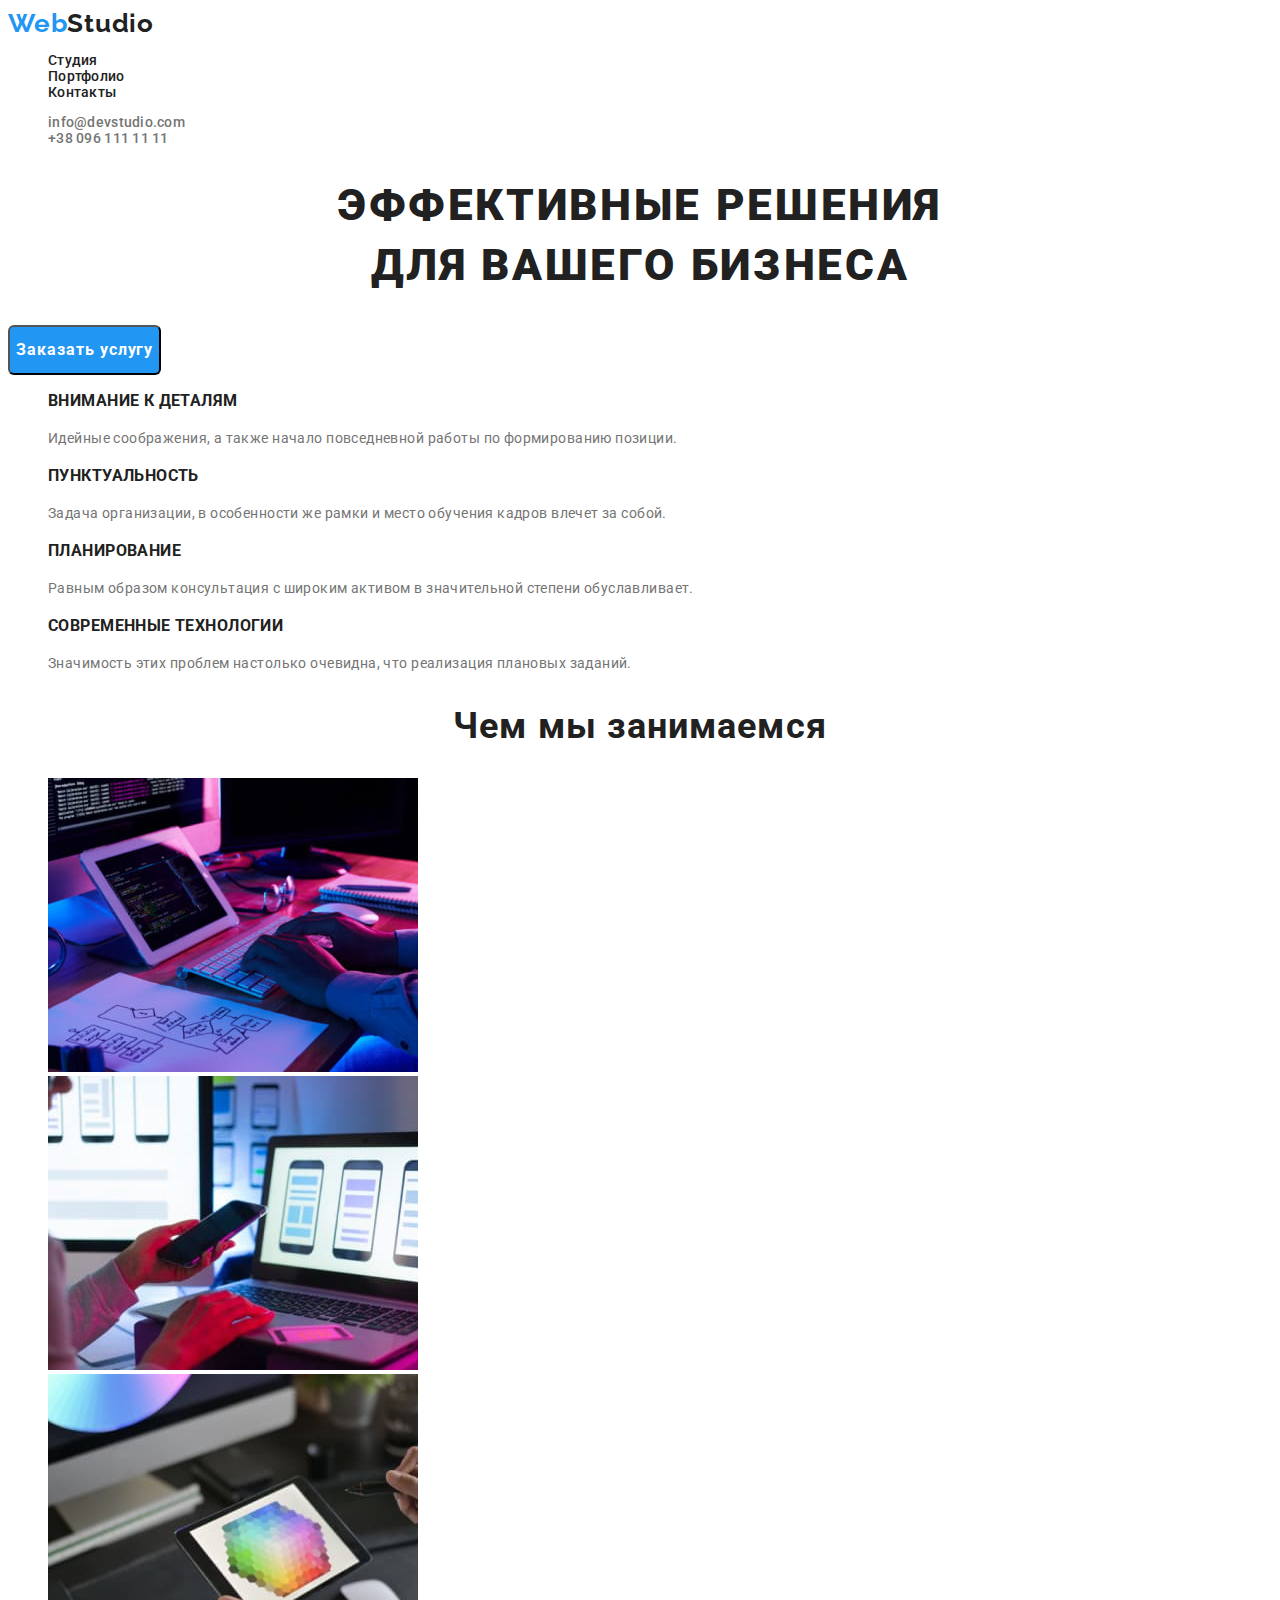
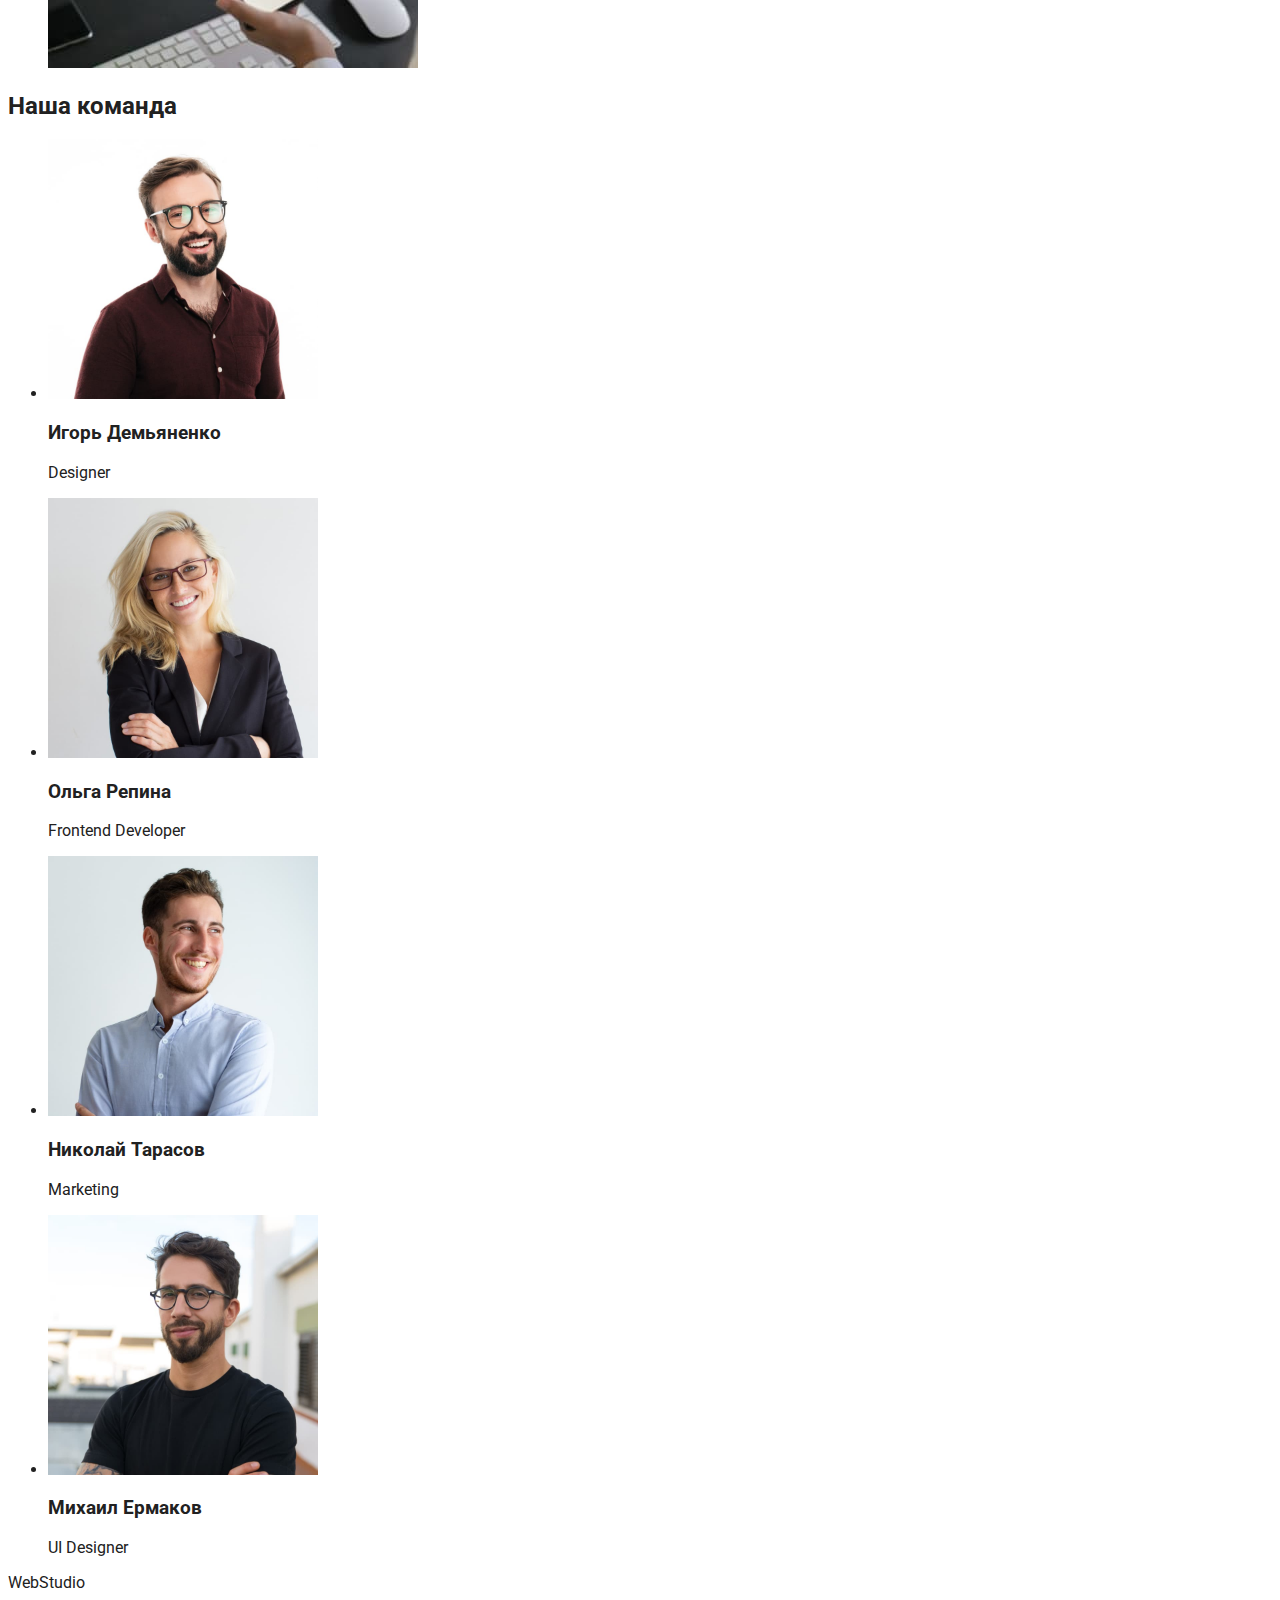
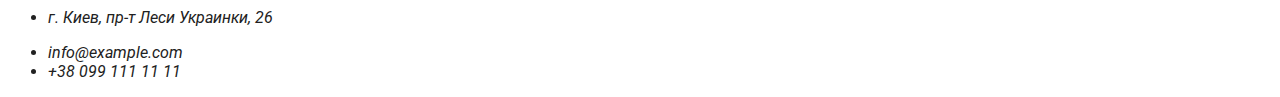
<file: index.html>
<!DOCTYPE html>
<html lang="ru">
  <head>
    <meta charset="UTF-8">
    <meta http-equiv="X-UA-Compatible" content="IE=edge">
    <meta name="viewport" content="width=device-width, initial-scale=1.0">
    <title>WebStudio</title>
    <link rel="preconnect" href="https://fonts.googleapis.com">
    <link rel="preconnect" href="https://fonts.gstatic.com" crossorigin>
    <link href="https://fonts.googleapis.com/css2?family=Raleway:wght@700&family=Roboto:wght@400;500;700;900&display=swap"
        rel="stylesheet">
    <link rel="stylesheet" type="text/css" href="https://github.com/sindresorhus/modern-normalize"> 
    
    <link rel="stylesheet" href="./css/style.css">
  </head>
  <body>
    <header class="page-header">
      <div class="head-nav container">
        <a class="logo-link" href="index.html"><span class="logo-accent">Web</span>Studio</a>

        <ul class="site-nav">
            <li><a class="item-but current" href="index.html">Студия</a></li>
            <li><a class="item-but" href="portfolio.html">Портфолио</a></li>
            <li><a class="item-but" href="">Контакты</a></li>
        </ul>

        <ul class="contact-links">
          <li><a class="item-but" href="mailto:info@devstudio.com">info@devstudio.com</a></li>
          <li><a class="item-but" href="tel:+380961111111">+38 096 111 11 11</a></li>
        </ul>
      </div>
    </header>
    <main>
      <section class="hero">
        <h1 class="hero-txt">ЭФФЕКТИВНЫЕ РЕШЕНИЯ<br>ДЛЯ ВАШЕГО БИЗНЕСА</br></h1>
        <div><button class="button-buy" type="button">Заказать услугу</button></div>
      </section>

      <section>
        <div class="container">
          <ul class="qualities">
            <li class="qualities-item"><h3>ВНИМАНИЕ К ДЕТАЛЯМ</h3><p class="qualities-item-txt">Идейные соображения, а также начало повседневной работы по формированию позиции.</p></li>
            <li class="qualities-item"><h3>ПУНКТУАЛЬНОСТЬ</h3><p class="qualities-item-txt">Задача организации, в особенности же рамки и место обучения кадров влечет за собой.</p></li>
            <li class="qualities-item"><h3>ПЛАНИРОВАНИЕ</h3><p class="qualities-item-txt">Равным образом консультация с широким активом в значительной степени обуславливает.</p></li>
            <li class="qualities-item"><h3>СОВРЕМЕННЫЕ ТЕХНОЛОГИИ</h3><p class="qualities-item-txt">Значимость этих проблем настолько очевидна, что реализация плановых заданий.</p></li>
          </ul>
      </div>
      </section>

      <section class="work">
        <div class="container">
          <h2 class="services-txt">Чем мы занимаемся</h2>
          
          <ul class="services-team">
            <li class="services-team-txt"><img
              src="images/capabilities_1.jpg"
              alt="Верстка"
              width="370"
              height="294"
            /></li>
            <li class="services-team-txt"><img
              src="images/capabilities_2.jpg"
              alt="Оптимизация"
              width="370"
              height="294"
            /></li>
            <li class="services-team-txt"><img
              src="images/capabilities_3.jpg"
              alt="Оформление дизайна"
              width="370"
              height="294"
            /></li>
          </ul>
        </div>
      </section>

      <section class="our-team">
        <div class="container">
            <h2 class="team-title">Наша команда</h2>

            <ul class="team">
                <li class="item">
                    <img src="images/team/1.jpg" alt="Игорь Демьяненко" width="270" height="260">
                    <div class="team-name">
                        <h3>Игорь Демьяненко</h3>
                        <p>Designer</p>
                    </div>
                </li>
                <li class="item">
                    <img src="images/team/2.jpg" alt="Ольга Репина" width="270" height="260">
                    <div class="team-name">
                        <h3>Ольга Репина</h3>
                        <p>Frontend Developer</p>
                    </div>
                </li>
                <li class="item">
                    <img src="images/team/3.jpg" alt="Николай Тарасов" width="270" height="260">
                    <div class="team-name">
                        <h3>Николай Тарасов</h3>
                        <p>Marketing</p>
                    </div>
                </li>
                <li class="item">
                    <img src="images/team/4.jpg" alt="Михаил Ермаков" width="270" height="260">
                    <div class="team-name">
                        <h3>Михаил Ермаков</h3>
                        <p>UI Designer</p>
                    </div>
                </li>
            </ul>
        </div>
      </section>
    </main>


      <footer class="footer">
        <section class="container footer-nav">
            <div class="logo-footer">
                <a class="logo-studio-white" href="./index.html">
                    <span class="logo-web">Web</span>Studio
                </a>
            </div>
            
          <div class="footer-all">
            <address class="footer-adress">
                <ul class="footer-links">
                    <li class="maps footer-link">
                        <a href="https://goo.gl/maps/F9UGEikjTN2jMp9C9" target="_blank" class="item">
                            г. Киев, пр-т Леси Украинки, 26
                        </a>
                    </li>
                </ul>
                <ul class="auth-footer">
                    <li class="mail footer-link">
                        <a href="mailto:info@example.com" class="item">
                            info@example.com
                        </a>
                    </li>
                    <li class="tel footer-link">
                        <a href="tel:+380991111111" class="item">
                            +38 099 111 11 11
                        </a>
                    </li>
                </ul>
            </address>
          </div>
        </section>
    </footer>
    </main>
  </body>
</html>
</file>
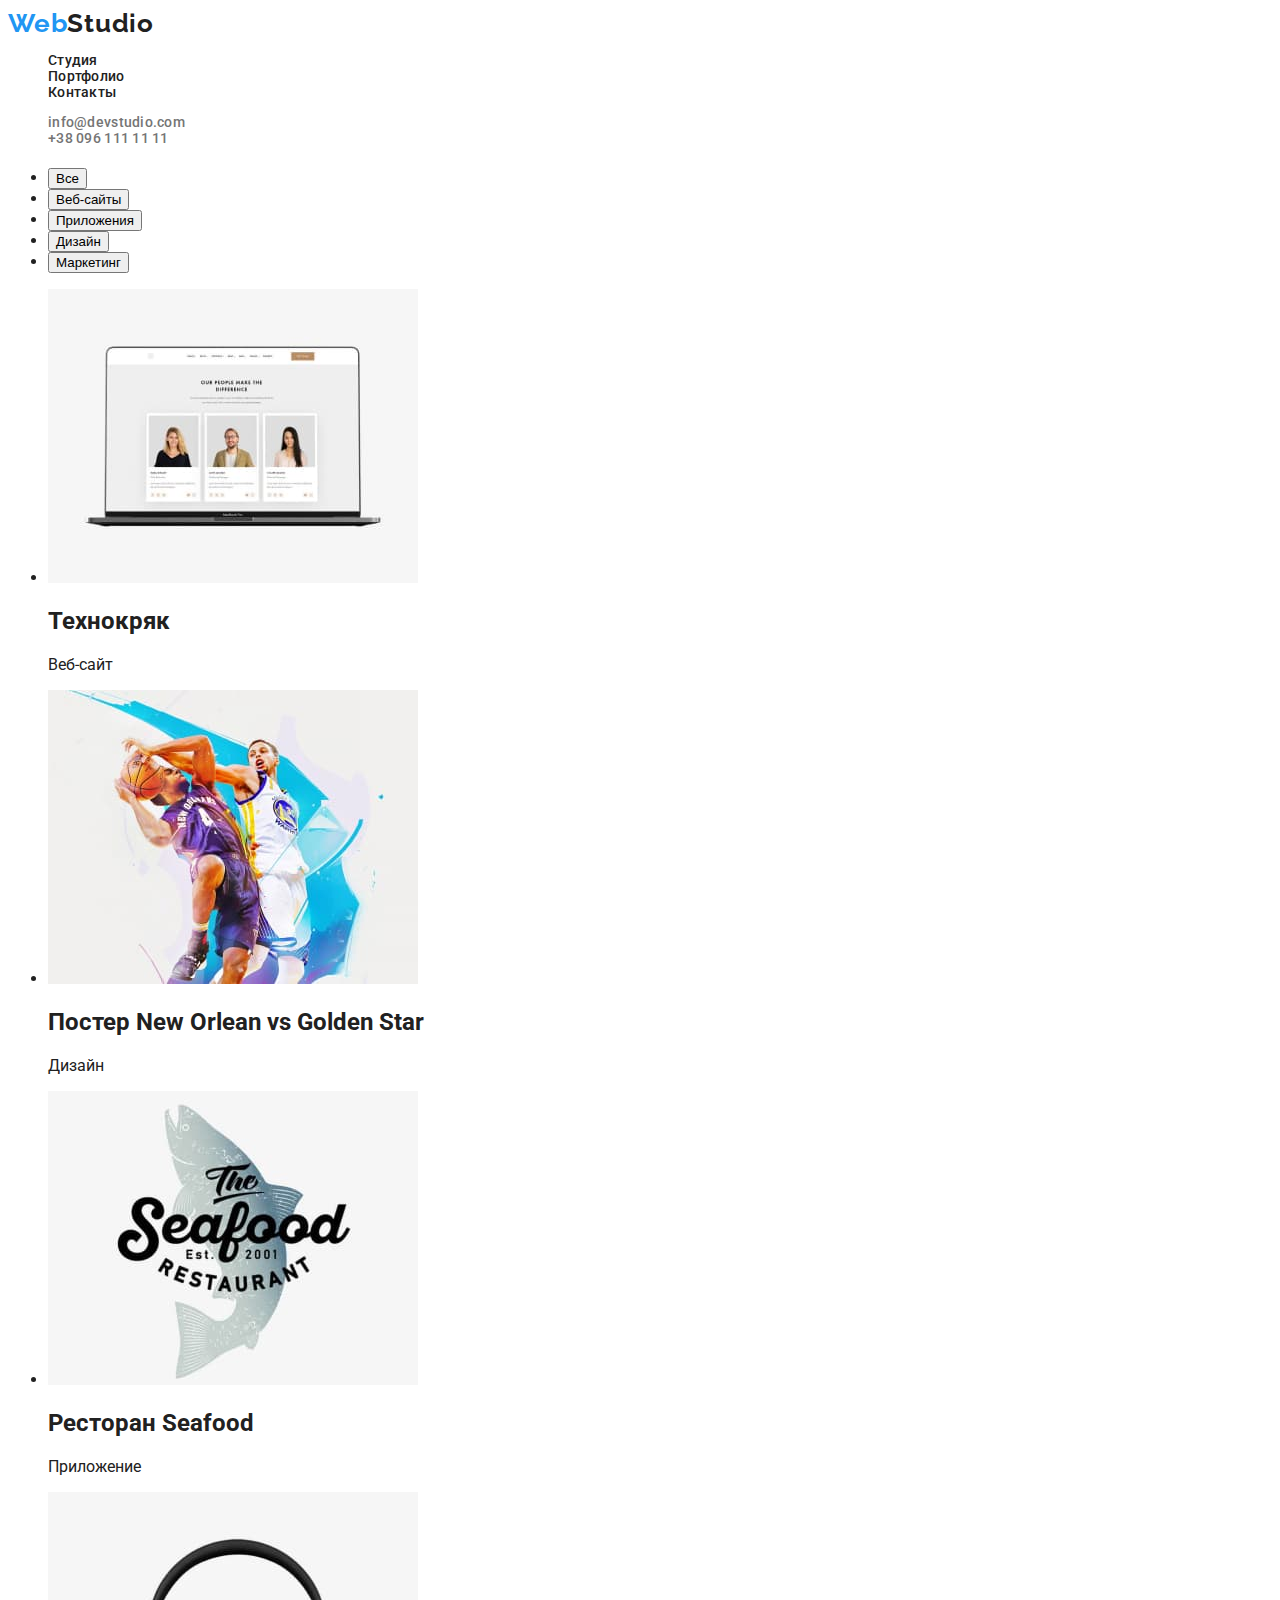
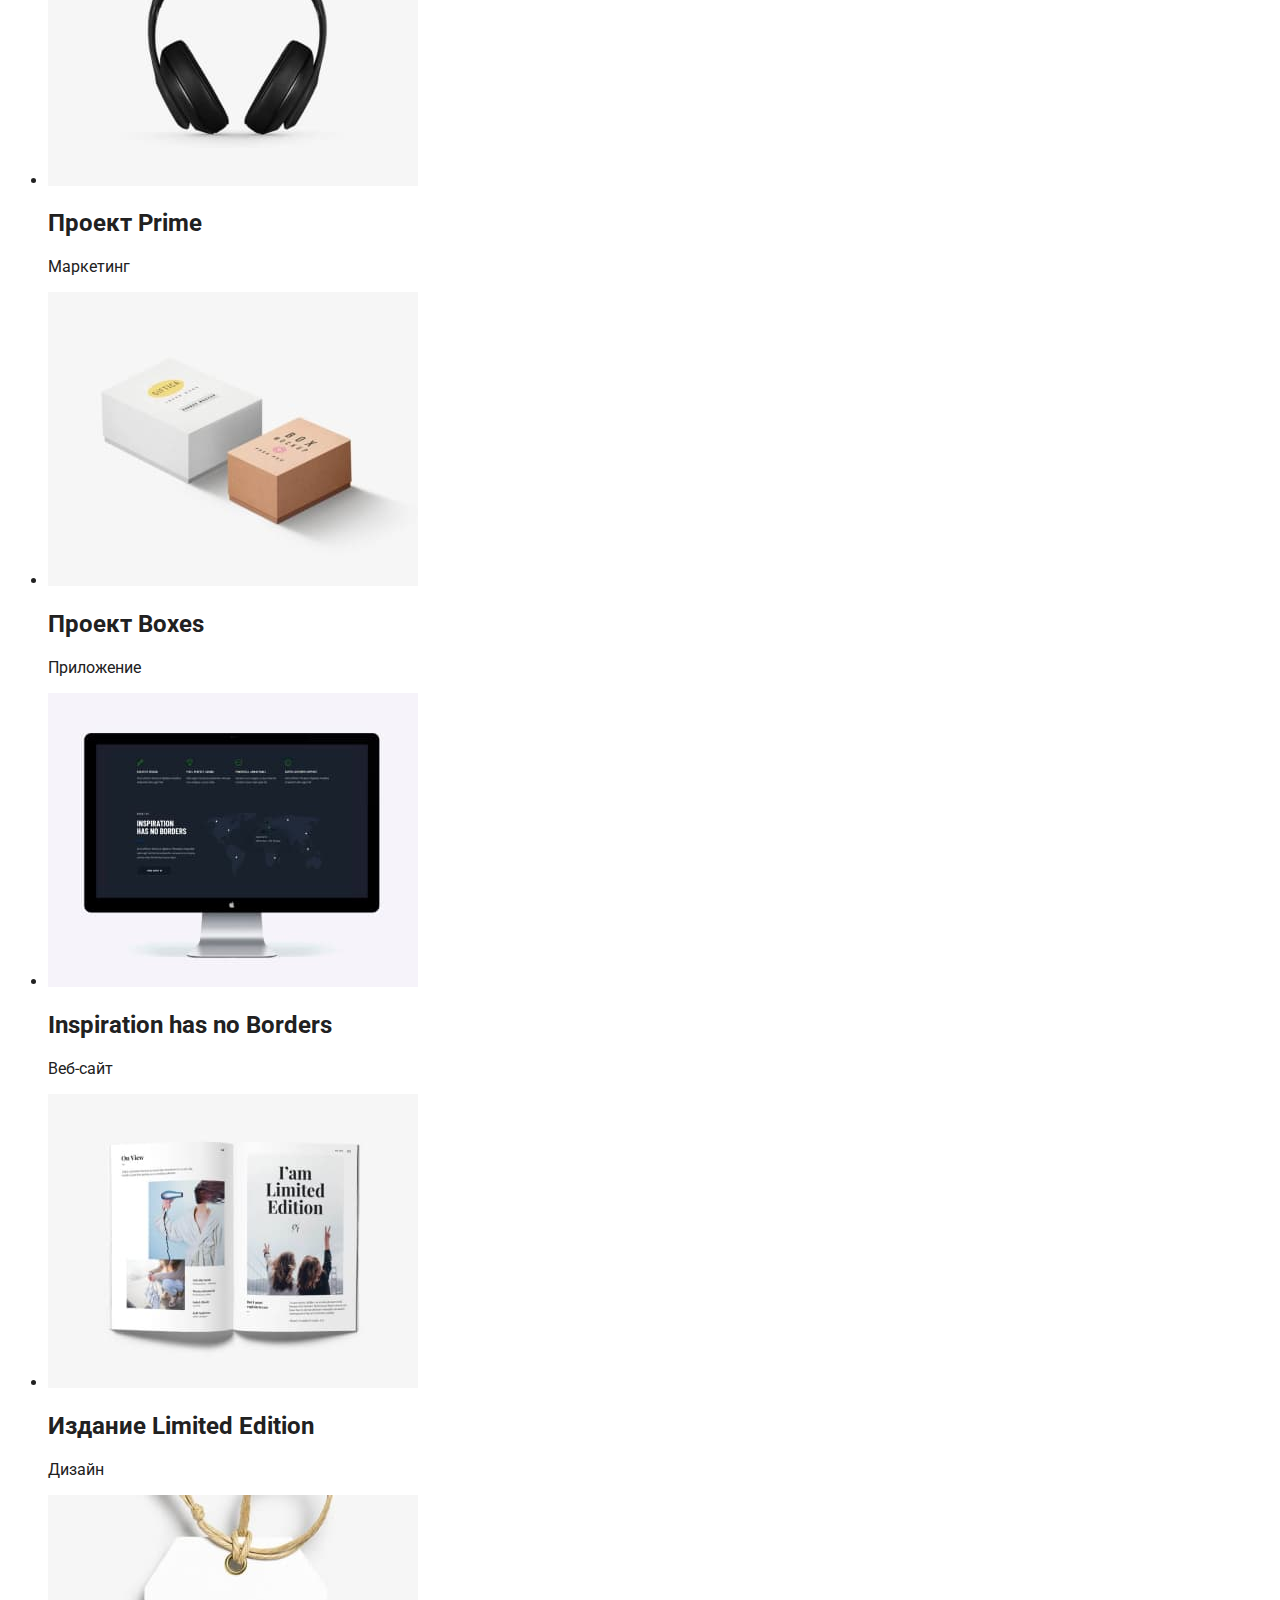
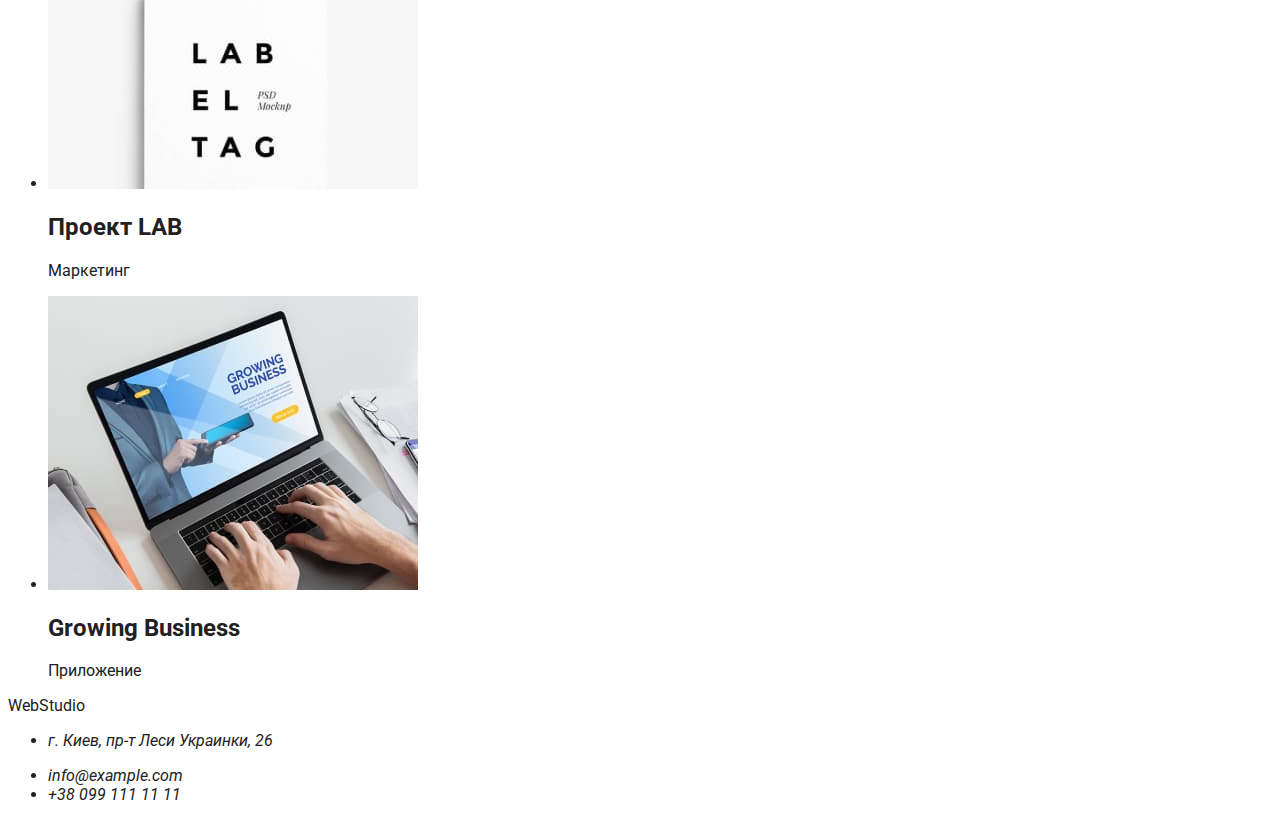
<file: portfolio.html>
<!DOCTYPE html>
<html lang="ru">
  <head>
    <meta charset="UTF-8" />
    <meta http-equiv="X-UA-Compatible" content="IE=edge" />
    <meta name="viewport" content="width=device-width, initial-scale=1.0" />
    <title>Portfolio</title>
    <link rel="preconnect" href="https://fonts.googleapis.com" />
    <link rel="preconnect" href="https://fonts.gstatic.com" crossorigin />
    <link
      href="https://fonts.googleapis.com/css2?family=Raleway:wght@700&family=Roboto:wght@400;500;700;900&display=swap"
      rel="stylesheet"
    />
    <link
      rel="stylesheet"
      type="text/css"
      href="https://github.com/sindresorhus/modern-normalize"
    />

    <link rel="stylesheet" href="./css/style.css" />
  </head>
  <body>
    <header class="page-header">
      <div class="head-nav container">
        <a class="logo-link" href="index.html"
          ><span class="logo-accent">Web</span>Studio</a
        >

        <ul class="site-nav">
          <li><a class="item-but" href="index.html">Студия</a></li>
          <li>
            <a class="item-but current" href="portfolio.html">Портфолио</a>
          </li>
          <li><a class="item-but" href="">Контакты</a></li>
        </ul>

        <ul class="contact-links">
          <li>
            <a class="item-but" href="mailto:info@devstudio.com"
              >info@devstudio.com</a
            >
          </li>
          <li>
            <a class="item-but" href="tel:+380961111111">+38 096 111 11 11</a>
          </li>
        </ul>
      </div>
    </header>

    <main>
      <!-- меню фильтр  -->
      <section class="portfolio">
        <h1 class="visually-hidden"></h1>
        <div class="container offer-items">
          <ul class="offer">
            <li class="item-port"><button type="button">Все</button></li>
            <li class="item-port"><button type="button">Веб-сайты</button></li>
            <li class="item-port"><button type="button">Приложения</button></li>
            <li class="item-port"><button type="button">Дизайн</button></li>
            <li class="item-port"><button type="button">Маркетинг</button></li>
          </ul>
        </div>
          <!-- Каталог фото -->
          <ul class="item-img">
            <li class="item">
              <img
                src="./images/portfolio_items/1.jpg"
                alt="Веб-сайты"
                width="370"
                height="294"
                class="photoshop"
              />
              <div class="item-list">
                <h2>Технокряк</h2>
                <p>Веб-сайт</p>
              </div>
            </li>
            <li class="item">
              <img
                src="./images/portfolio_items/2.jpg"
                alt="Дизайн"
                width="370"
                height="294"
                class="photoshop"
              />
              <div class="item-list">
                <h2>Постер New Orlean vs Golden Star</h2>
                <p>Дизайн</p>
              </div>
            </li>
            <li class="item">
              <img
                src="./images/portfolio_items/3.jpg"
                alt="Приложение"
                width="370"
                height="294"
                class="photoshop"
              />
              <div class="item-list">
                <h2>Ресторан Seafood</h2>
                <p>Приложение</p>
              </div>
            </li>
            <li class="item">
              <img
                src="./images/portfolio_items/4.jpg"
                alt="Маркетинг"
                width="370"
                height="294"
                class="photoshop"
              />
              <div class="item-list">
                <h2>Проект Prime</h2>
                <p>Маркетинг</p>
              </div>
            </li>
            <li class="item">
              <img
                src="./images/portfolio_items/5.jpg"
                alt="Приложение"
                width="370"
                height="294"
                class="photoshop"
              />
              <div class="item-list">
                <h2>Проект Boxes</h2>
                <p>Приложение</p>
              </div>
            </li>
            <li class="item">
              <img
                src="./images/portfolio_items/6.jpg"
                alt="Веб-сайт"
                width="370"
                height="294"
                class="photoshop"
              />
              <div class="item-list">
                <h2>Inspiration has no Borders</h2>
                <p>Веб-сайт</p>
              </div>
            </li>
            <li class="item">
              <img
                src="./images/portfolio_items/7.jpg"
                alt="Дизайн"
                width="370"
                height="294"
                class="photoshop"
              />
              <div class="item-list">
                <h2>Издание Limited Edition</h2>
                <p>Дизайн</p>
              </div>
            </li>
            <li class="item">
              <img
                src="./images/portfolio_items/8.jpg"
                alt="Маркетинг"
                width="370"
                height="294"
                class="photoshop"
              />
              <div class="item-list">
                <h2>Проект LAB</h2>
                <p>Маркетинг</p>
              </div>
            </li>
            <li class="item">
              <img
                src="./images/portfolio_items/9.jpg"
                alt="Приложение"
                width="370"
                height="294"
                class="photoshop"
              />
              <div class="item-list">
                <h2>Growing Business</h2>
                <p>Приложение</p>
              </div>
            </li>
          </ul>
        </div>
      </section>
    </main>

    <footer class="footer">
      <section class="container footer-nav">
        <div class="logo-footer">
          <a class="logo-studio-white" href="./index.html">
            <span class="logo-web">Web</span>Studio
          </a>
        </div>

        <div class="footer-all">
          <address class="footer-adress">
            <ul class="footer-links">
              <li class="maps footer-link">
                <a
                  href="https://goo.gl/maps/F9UGEikjTN2jMp9C9"
                  target="_blank"
                  class="item"
                >
                  г. Киев, пр-т Леси Украинки, 26
                </a>
              </li>
            </ul>
            <ul class="auth-footer">
              <li class="mail footer-link">
                <a href="mailto:info@example.com" class="item">
                  info@example.com
                </a>
              </li>
              <li class="tel footer-link">
                <a href="tel:+380991111111" class="item"> +38 099 111 11 11 </a>
              </li>
            </ul>
          </address>
        </div>
      </section>
    </footer>
  </body>
</html>
</file>
<file: css/style.css>
/* font-family: 'Raleway', sans-serif;
font-family: 'Roboto', sans-serif; */

/* основной цвет  #212121; */
/* вторичный цвет #757575; */
/* Ефект Hover #2196F3; */
/* Белый #FFFFFF; */
/* Подвал rgba(255, 255, 255, 0.6); */

body {
  font-family: Roboto, sans-serif;
  color: rgba(33, 33, 33, 1);
  background-color: rgb(255, 255, 255);
}

a {
  text-decoration: none;
  color: inherit;
}

.logo-link {
  font-family: "Raleway";
  font-style: normal;
  font-weight: 700;
  font-size: 26px;
  line-height: 1.19;
  /* identical to box height */
  letter-spacing: 0.03em;
  transition-duration: 0.3s;
}

.logo-accent {
  color: rgba(33, 150, 243, 1);
  text-decoration: none;
}

.logo-link:hover {
  color: white;
  cursor: pointer;
}

.head-nav {
  font-style: normal;
  font-weight: 500;
  font-size: 14px;
  line-height: 1.14;
  letter-spacing: 0.02em;
  transition-duration: 0.3s;
  list-style-type: none;
}

.site-nav {
  font-family: "Roboto";
  font-style: normal;
  font-weight: 500;
  line-height: 16px;
  font-size: 14px;
  line-height: 1.14;
  letter-spacing: 0.02em;
  list-style-type: none;
}

.item-but {
  transition-duration: 0.3s;
}

.item-but:hover,
.item-but:focus {
  color: rgba(33, 150, 243, 1);
  cursor: pointer;
}

.contact-links {
  font-style: normal;
  font-weight: 500;
  font-size: 14px;
  color: #757575;
  line-height: 1.14;
  letter-spacing: 0.02em;
  list-style-type: none;
  transition-duration: 0.3s;
}

.hero-txt {
  font-style: normal;
  font-weight: 900;
  font-size: 44px;
  line-height: 1.36;
  /* or 136% */
  text-align: center;
  letter-spacing: 0.06em;
  text-transform: uppercase;
  list-style-type: none;
}

.button-buy {
  height: 50px;
  font-family: "Roboto";
  font-style: normal;
  font-weight: 700;
  font-size: 16px;
  line-height: 1.87;
  /* identical to box height, or 188% */
  display: flex;
  align-items: center;
  text-align: center;
  letter-spacing: 0.06em;
  background: #2196f3;
  transition-duration: 0.3s;
  border-radius: 6px;
  color: #ffffff;
}

.button-buy:hover,
.button-buy:focus {
  color: rgba(255, 255, 255, 0.6);
  background-color: #2196f3;
  cursor: pointer;
}

.qualities {
  list-style-type: none;
}

.qualities-item {
  font-family: "Roboto";
  font-style: normal;
  font-weight: 700;
  font-size: 14px;
  line-height: 1.14;
  letter-spacing: 0.03em;
  text-transform: uppercase;
}

.qualities-item-txt {
  font-family: "Roboto";
  font-style: normal;
  font-weight: 400;
  font-size: 14px;
  line-height: 1.7;
  /* or 171% */
  letter-spacing: 0.03em;
  color: #757575;
  text-transform: none;
}

.services-txt {
  font-style: normal;
  font-weight: 700;
  font-size: 36px;
  line-height: 1.16;
  text-align: center;
  letter-spacing: 0.03em;
}

.services-team {
  list-style-type: none;
  mix-blend-mode: normal;
}

.team-text {
  font-style: normal;
  font-weight: 700;
  font-size: 36px;
  line-height: 1.16;
  text-align: center;
  letter-spacing: 0.03em;
}

.person {
  list-style-type: none;
  text-align: center;
}

.person-name {
  font-family: "Roboto";
  font-style: normal;
  font-weight: 500;
  font-size: 16px;
  line-height: 1.18;
  /* identical to box height */
  text-align: center;
  letter-spacing: 0.03em;
  color: #212121;
}

.person-item {
  font-family: "Roboto";
  font-style: normal;
  font-weight: 500;
  font-size: 16px;
  line-height: 1.18;
  /* identical to box height */
  letter-spacing: 0.03em;
  color: #212121;
  text-align: center;
}

.person-title {
  font-family: "Roboto";
  font-style: normal;
  font-weight: 500;
  font-size: 16px;
  line-height: 1.18;
  /* identical to box height */
  letter-spacing: 0.03em;
  color: #212121;
  text-align: center;
}

.person-item-txt {
  font-family: "Roboto";
  font-style: normal;
  font-weight: 400;
  font-size: 16px;
  line-height: 1.18;
  /* identical to box height */
  letter-spacing: 0.03em;
  color: #757575;
  text-align: center;
}

.footer-style {
  font-family: "Roboto";
  font-style: normal;
  font-weight: 400;
  font-size: 14px;
  line-height: 1.71;
  /* or 171% */
  letter-spacing: 0.03em;
  color: rgba(255, 255, 255, 0.6);
  transition-duration: 0.3s;
}

/* portfolio page */

.filter-nav {
  list-style-type: none;
  text-align: center;
}

.button-filter-nav {
  font-family: "Roboto";
  font-style: normal;
  font-size: 16px;
  font-weight: 500;
  line-height: 1.62;
  /* identical to box height, or 162% */
  letter-spacing: 0.03em;
  color: #212121;
  background: #f5f4fa;
  border-radius: 4px;
  transition-duration: 0.3s;
}

.button-filter-nav:hover,
.button-filter-nav:focus {
  color: #ffffff;
  background: #2196f3;
  /* shadow-middle */
  box-shadow: 0px 3px 1px rgba(0, 0, 0, 0.1), 0px 1px 2px rgba(0, 0, 0, 0.08),
    0px 2px 2px rgba(0, 0, 0, 0.12);
  border-radius: 4px;
  cursor: pointer;
}

.portfolio-list-item {
  list-style-type: none;
}

.title-portfolio-list {
  font-family: "Roboto";
  font-style: normal;
  font-weight: 700;
  font-size: 18px;
  line-height: 2;
  /* identical to box height, or 200% */
  letter-spacing: 0.06em;
  color: #212121;
}

.subtitle-portfolio-list {
  font-family: "Roboto";
  font-style: normal;
  font-weight: 400;
  font-size: 16px;
  line-height: 1.87;
  /* identical to box height, or 188% */
  letter-spacing: 0.03em;
  color: #757575;
}
</file>
